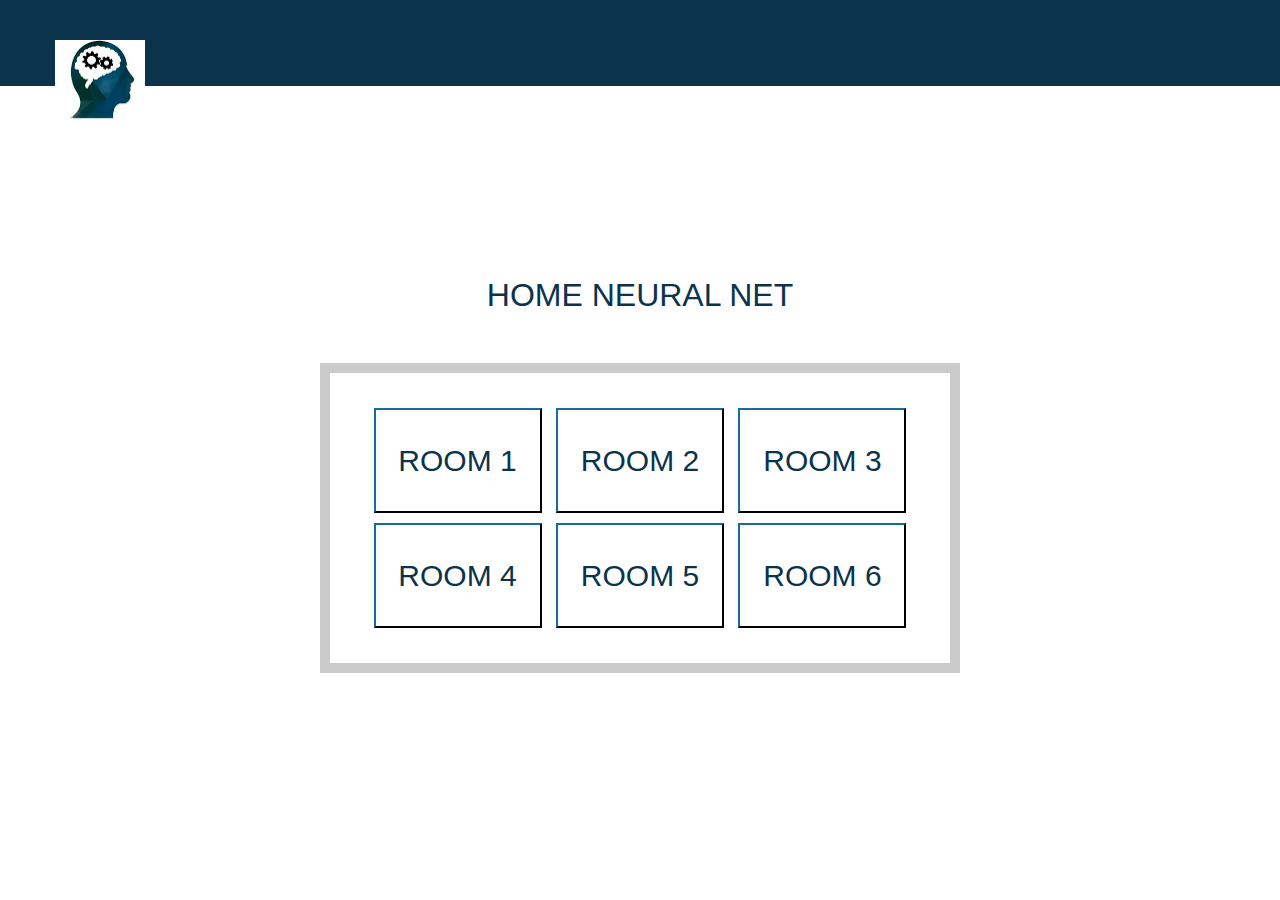
<file: templates/index.html>
<!DOCTYPE html>
<html>
<head>
	<link rel="stylesheet" href="../static/bootstrap.css">
    <link rel="stylesheet" type="text/css" href="../static/style.css">
	<title>HNN</title>
</head>
<body>
	<div class='header'>
		<p><img class='logo' src='../static/resources/logo.jpg' align='left'/></p>
	</div>

	<h2 class='h2' align='center'>HOME NEURAL NET</h2>

	<div class='form' align="center">
		<form action='#'>
			<button class='button' type='submit' formaction='room1'>ROOM 1</button>
			<button class='button' type='submit' formaction='room2'>ROOM 2</button>
			<button class='button' type='submit' formaction='room3'>ROOM 3</button>
			<button class='button' type='submit' formaction='#room4'>ROOM 4</button>
			<button class='button' type='submit' formaction='#room5'>ROOM 5</button>
			<button class='button' type='submit' formaction='#room6'>ROOM 6</button>
		</form>
	</div>

</body>
</html>
</file>
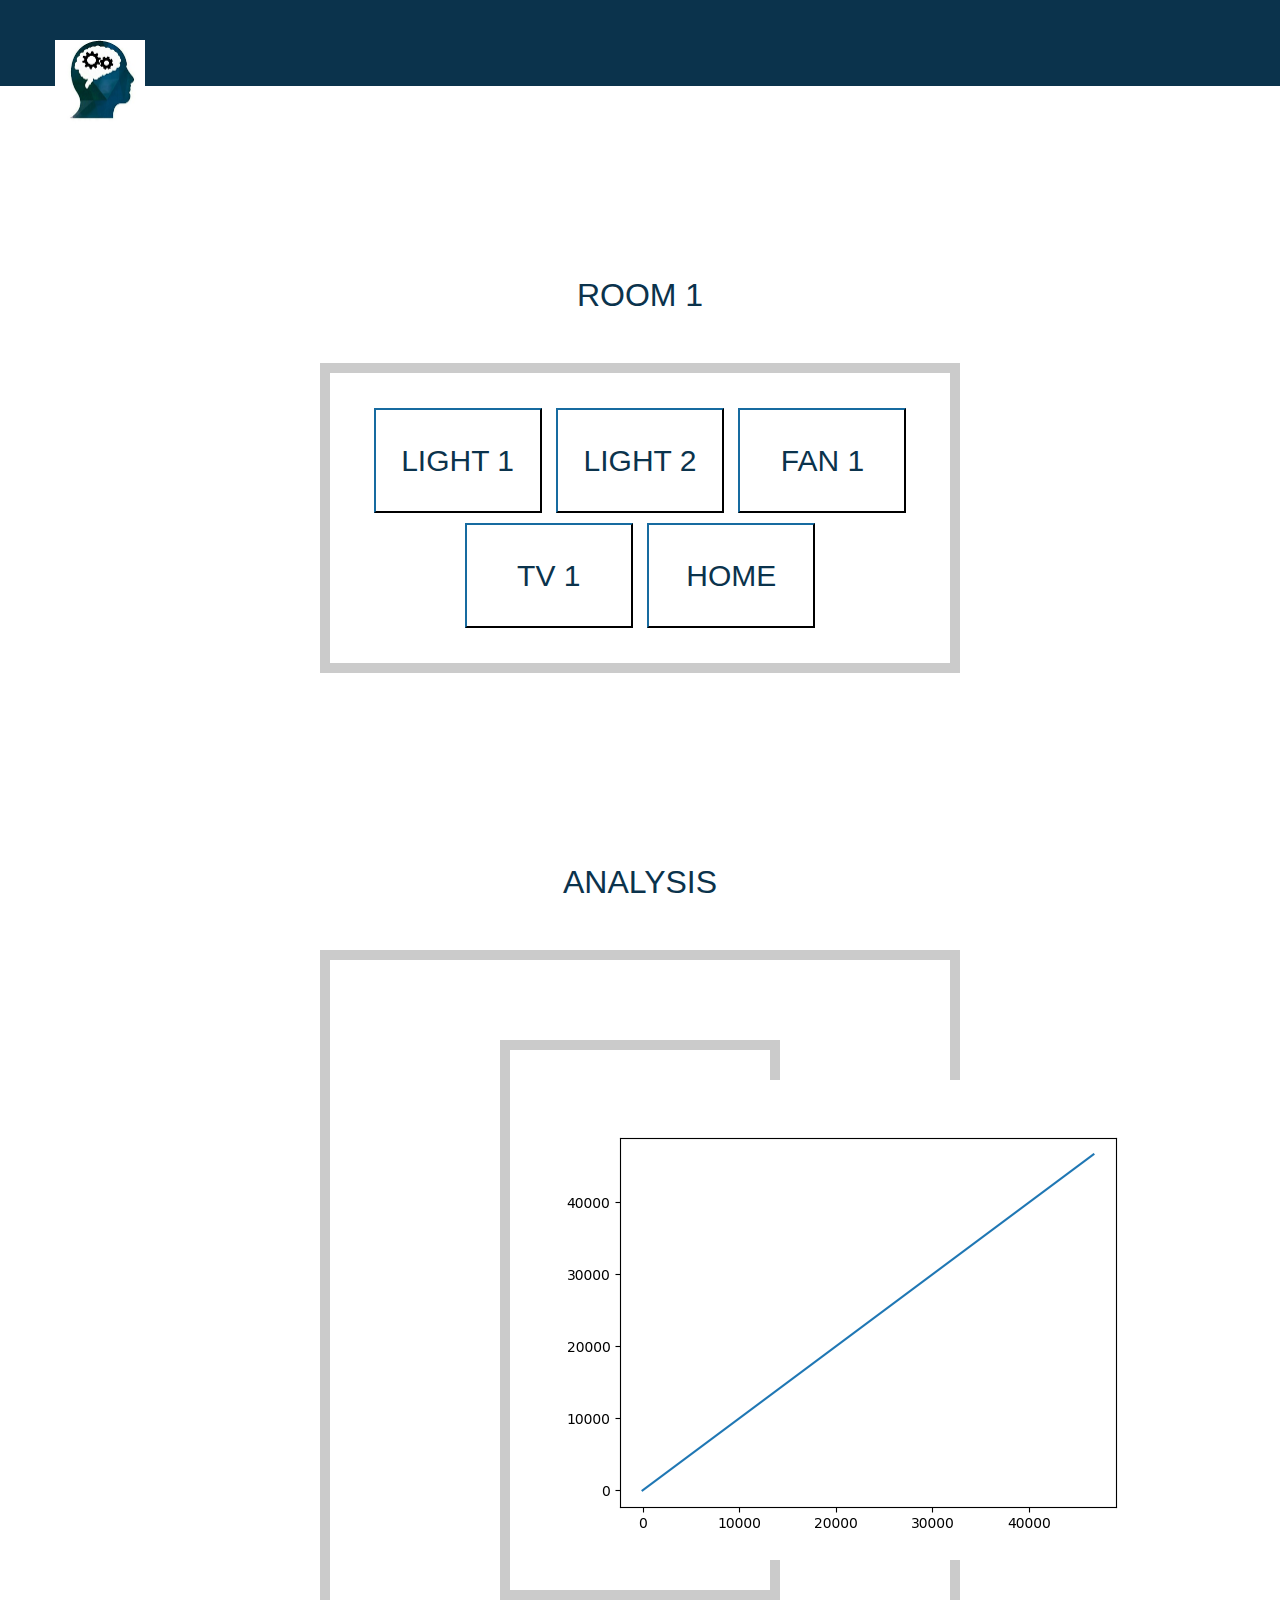
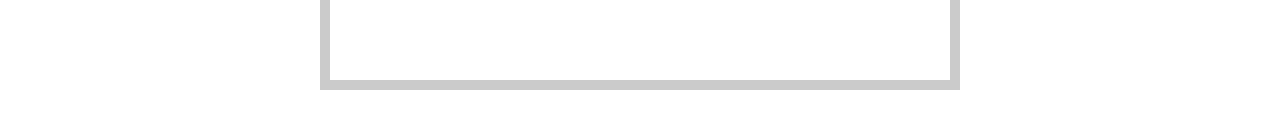
<file: templates/room1.html>
<!DOCTYPE html>
<html>
<head>
	<link rel="stylesheet" href="../static/bootstrap.css">
    <link rel="stylesheet" type="text/css" href="../static/style.css">
	<title>HNN</title>
</head>
<body>
	<div class='header'>
		<p><img class='logo' src='../static/resources/logo.jpg' align='left'/></p>
	</div>

	<div align='center'>
		<h2 class='h2'>ROOM 1</h2>
	</div>

	<div class='form' align="center">
		<form action='#'>
			<button class='button' type='submit' formaction='#light1'>LIGHT 1</button>
			<button class='button' type='submit' formaction='#light2'>LIGHT 2</button>
			<button class='button' type='submit' formaction='#fan1'>FAN 1</button>
			<button class='button' type='submit' formaction='#tv1'>TV 1</button>
			<button class='button' type='submit' formaction='/'>HOME</button>
		</form>
	</div>

	<div align='center'>
		<h2 class='h2'>ANALYSIS</h2>
	</div>
	<div class='form' align="center">
		<div class='analysis'>
			<img src='../static/resources/rf1.png'/>
		</div>
	</div>

</body>
</html>
</file>
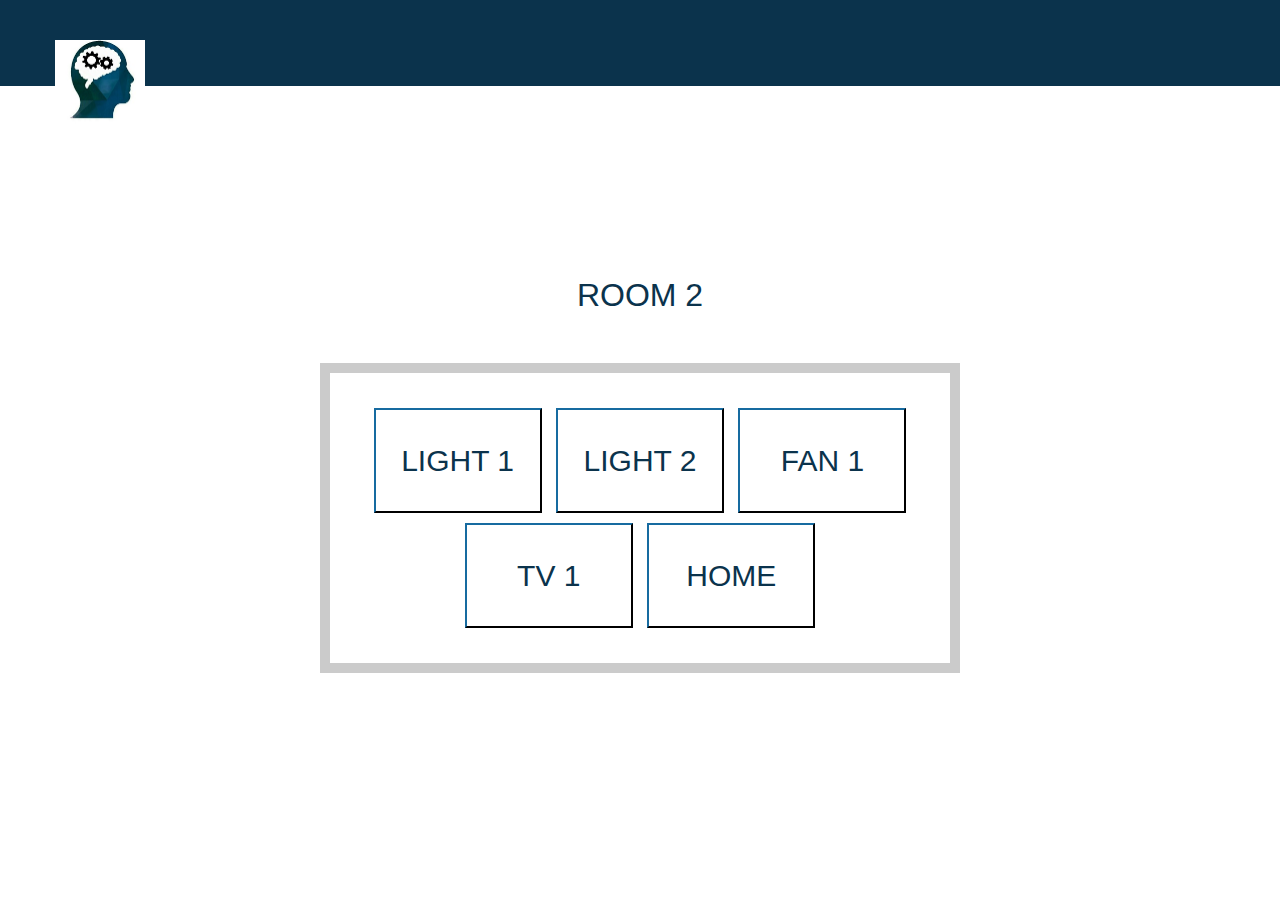
<file: templates/room2.html>
<!DOCTYPE html>
<html>
<head>
	<link rel="stylesheet" href="../static/bootstrap.css">
    <link rel="stylesheet" type="text/css" href="../static/style.css">
	<title>HNN</title>
</head>
<body>
	<div class='header'>
		<p><img class='logo' src='../static/resources/logo.jpg' align='left'/></p>
	</div>

	<div align='center'>
		<h2 class='h2'>ROOM 2</h2>
	</div>

	<div class='form' align="center">
		<form action='#'>
			<button class='button' type='submit' formaction='#light1'>LIGHT 1</button>
			<button class='button' type='submit' formaction='#light2'>LIGHT 2</button>
			<button class='button' type='submit' formaction='#fan1'>FAN 1</button>
			<button class='button' type='submit' formaction='#tv1'>TV 1</button>
			<button class='button' type='submit' formaction='/'>HOME</button>
		</form>
		</form>
	</div>

</body>
</html>
</file>
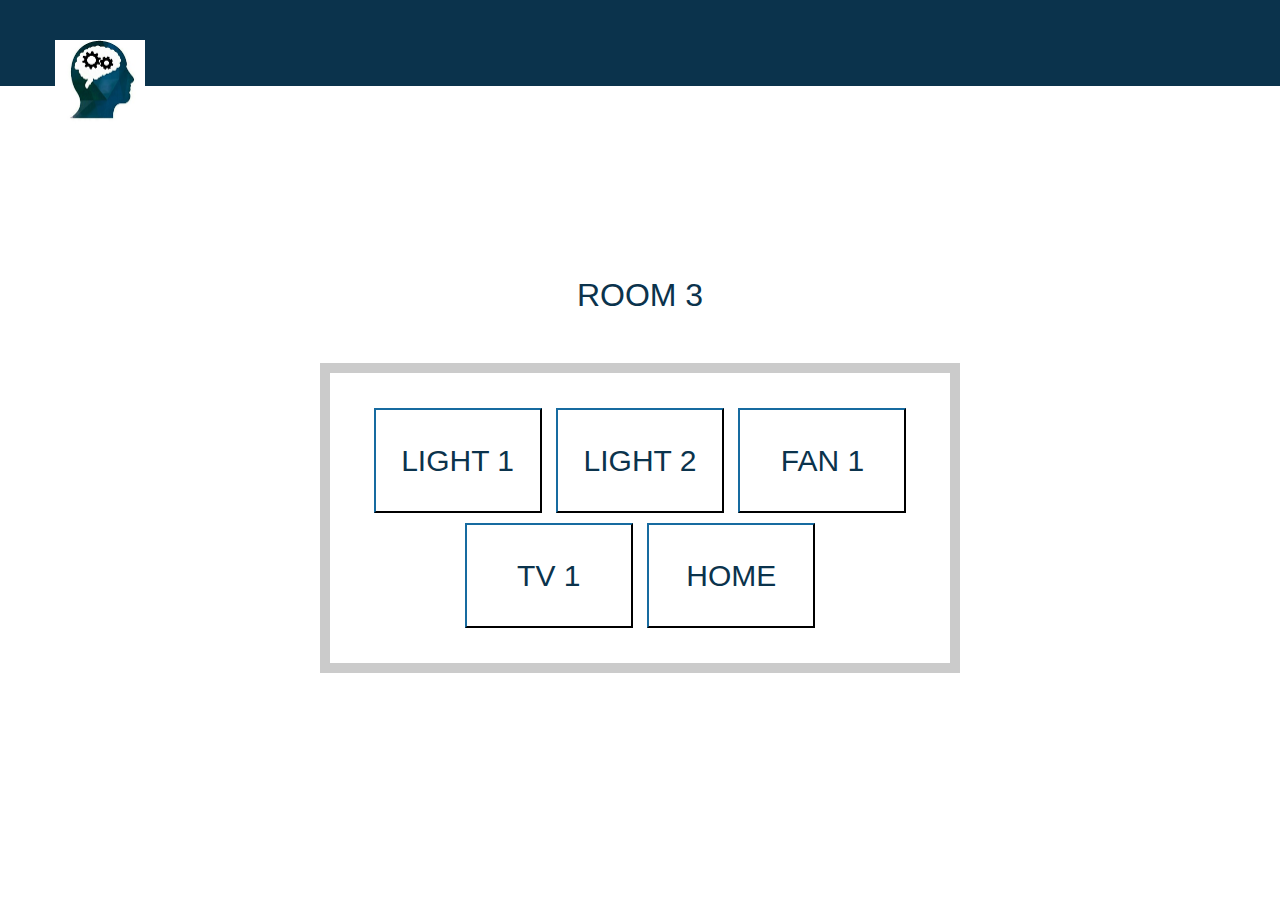
<file: templates/room3.html>
<!DOCTYPE html>
<html>
<head>
	<link rel="stylesheet" href="../static/bootstrap.css">
    <link rel="stylesheet" type="text/css" href="../static/style.css">
	<title>HNN</title>
</head>
<body>
	<div class='header'>
		<p><img class='logo' src='../static/resources/logo.jpg' align='left'/></p>
	</div>

	<div align='center'>
		<h2 class='h2'>ROOM 3</h2>
	</div>

	<div class='form' align="center">
		<form action='#'>
			<button class='button' type='submit' formaction='#light1'>LIGHT 1</button>
			<button class='button' type='submit' formaction='#light2'>LIGHT 2</button>
			<button class='button' type='submit' formaction='#fan1'>FAN 1</button>
			<button class='button' type='submit' formaction='#tv1'>TV 1</button>
			<button class='button' type='submit' formaction='/'>HOME</button>
		</form>
		</form>
	</div>

</body>
</html>
</file>
<file: static/style.css>
body{
	padding: 0px;
	margin: 0px;
}


a{
	color: #0b334c;
}

.logo{
	width: 90px;
	height: 90px;
	margin-left: 20px;
	margin-right: -120px;
	margin-top: 5px;
}

.back{
	font-size: 20px;
	font-style: sans-serif;
}

.header{
	background-color: #0b334c;
	color: white;
	text-align: center;
	top: 0px;
	width: 100%;
	padding: 35px;
	font-size: 18px;
	font-family: sans-serif;
}

.logout{
	font-size: 12px;
	color: white;
}

.logout:hover{
	color: #F45E01;
	text-decoration: none;
}

.form{
	width: 50%;
	padding: 30px;
	border: 10px solid #cbcbcb;
	margin: 50px auto;
}

.analysis{
	width: 50%;
	padding: 30px;
	border: 10px solid #cbcbcb;
	margin: 50px auto;
}

.button{
	margin: 5px;
	font-size: 100%;
	width: 30%;
	height: 105px;
	font-style: sans-serif;
	font-size: 30px;
	color: #0b334c;
	border-color: #0b334c;
	background-color: white;
}

.h2{
	color: #0b334c;
	margin-top: 15%;
	font-family: sans-serif;
}

.textInput{
	margin-top: 2px;
	height: 28px;
	border: 1px solid #5E6E66;
	font-size: 16px;
	padding: 1px;
	width: 100%;
}

#error_msg{
	width: 50%;
	margin: 5px auto;
	height: 30px;
	border: 1px solid #FF0000;
	background: #FFB9B8;
	color: #FF0000;
	text-align: center;
	padding-top: 10px;
}

td{
	text-align: right;
}

.borderCenterDIV{
	width: 70%;
	padding: 30px;
	border: 1px solid #cbcbcb;
	margin: 50px auto;
	font-family: Segoe UI;
}

.regLog{
	color: white;
}

.regLog:hover{
	color: #F45E01;
	text-decoration: none;
}

.submitBTN{
	background-color: #0b334c;
    color: white;
    padding: 9px;
    font-size: 14px;
    border: none;
    cursor: pointer;
}

.submitBTN:hover, .submitBTN:focus {
    background-color: #051f30;
}

.fp{
	color: #0051B3;
}

.fp:hover{
	color: #0034B3;
}
</file>
